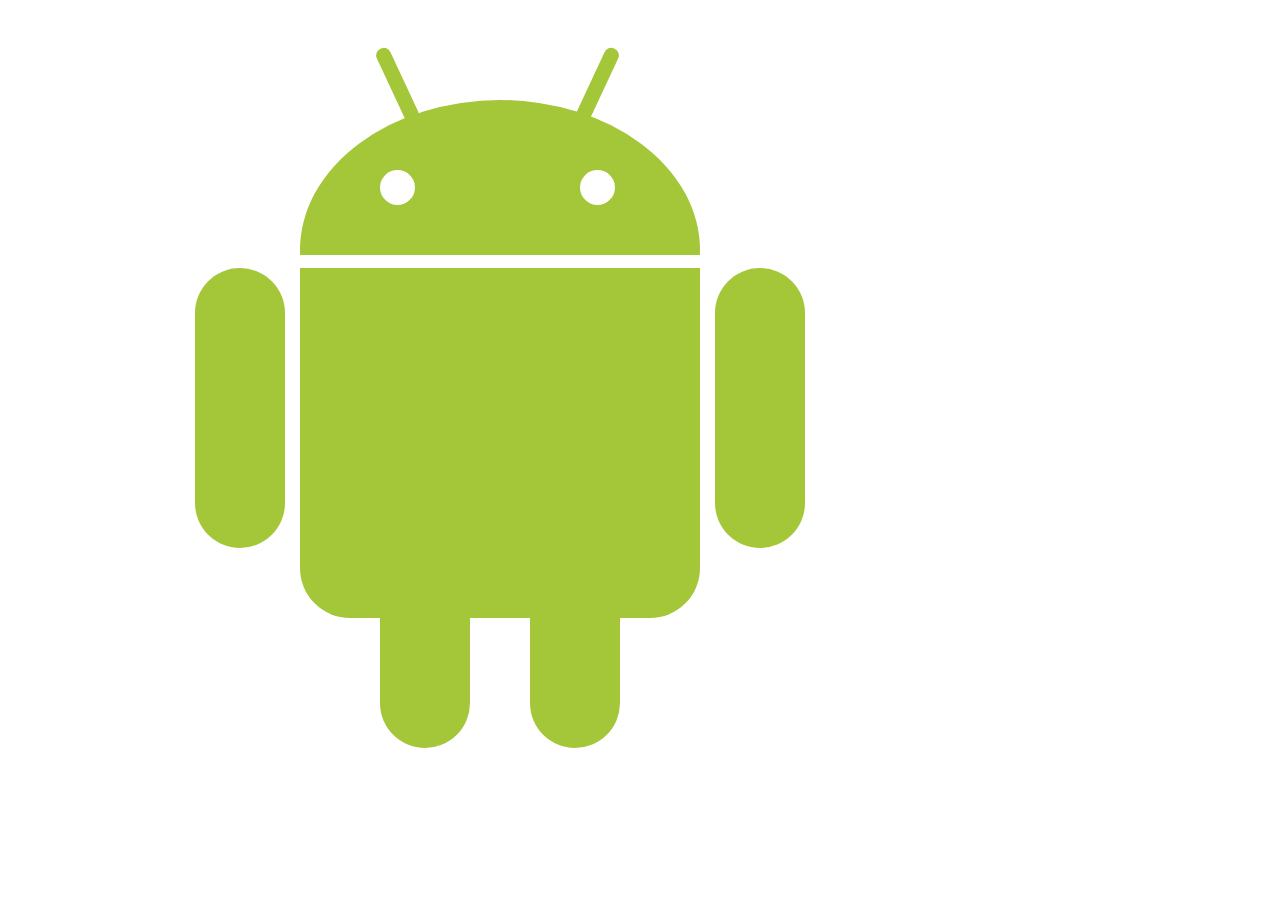
<file: android.html>
<!DOCTYPE html>
<html lang="en">
<head>
	<title>Android Logo</title>
	<link rel="stylesheet" href="css/android.css">
</head>
<body>
	<div id="leftaerial">
	</div>

	<div id="rightaerial">
	</div>

	<div id="head">
	</div>

	<div id="whiteline">
	</div>

	<div id="lefteye">
	</div>

	<div id="righteye">
	</div>

	<div id="corpus">
	</div>

	<div id="leftarm">
	</div>

	<div id="rightarm">
	</div>

	<div id="leftleg">
	</div>

	<div id="rightleg">
	</div>
</body>
</html>
</file>
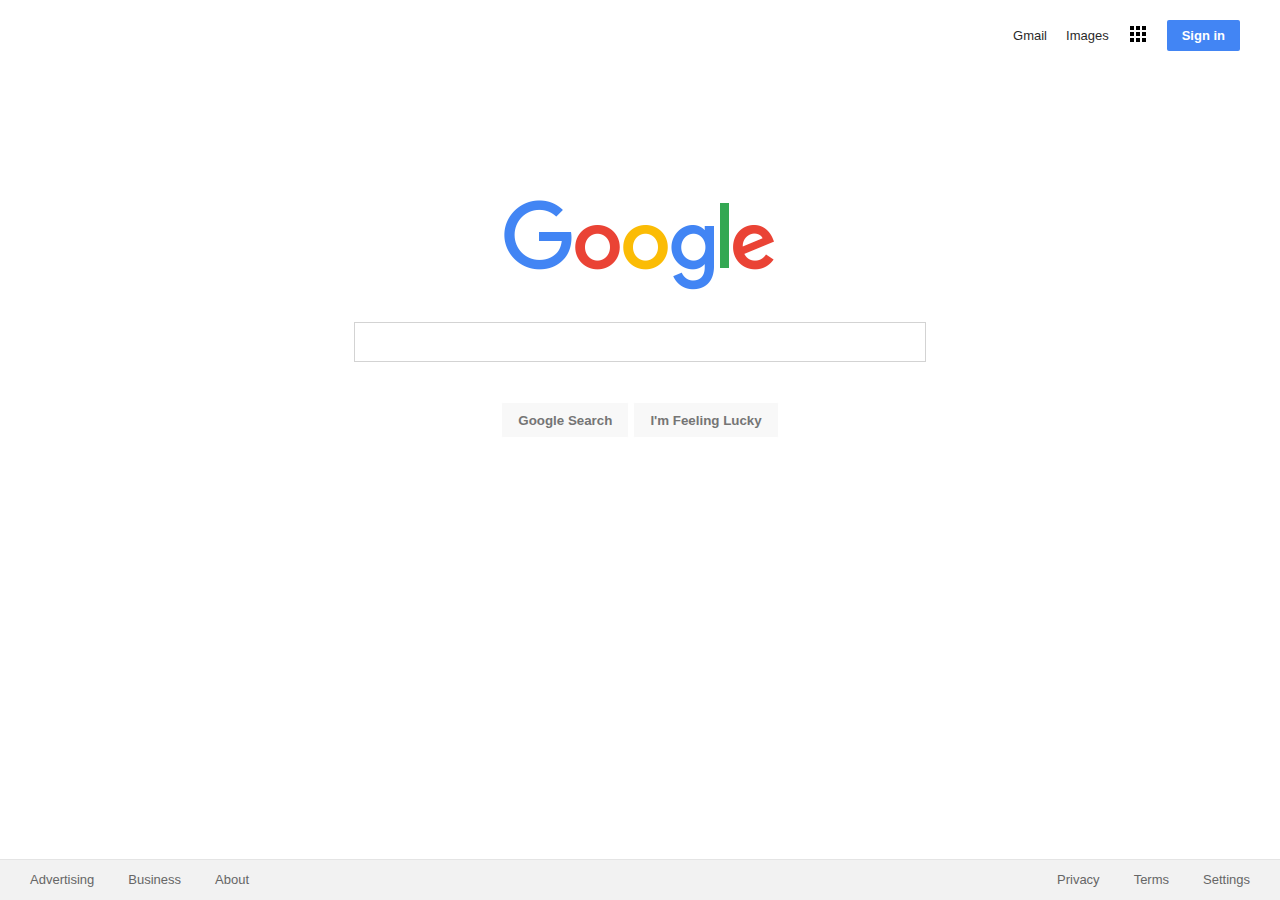
<file: google.html>
<!DOCTYPE html>
<html lang="en">
<head>
<title>Google</title>
<link rel="stylesheet" href="css/google.css"/>
<link rel="icon" type="image/ico" href="img/favicon.ico"/>
</head>
<body>
	<nav id="header">
	<a href="" class="links">Gmail</a>
	<a href="" class="links">Images</a>
	<a href="" ><img src="img/9squares.png" alt="9squares"></a>
	<a href="" >Sign in</a>
	</nav>

	<img id="lettering" src="img/googlelogo.png" alt="googlelogo">

	<form>
		<input type="text"/>
	</form>

	<div id="container">
	<button type="button">Google Search</button>
	<button type="button">I'm Feeling Lucky</button>
	</div>

	<nav id="footer">
		<div id="left">
		<a href="" class="left">Advertising</a>
		<a href="" class="left">Business</a>
		<a href="" class="left">About</a>
		</div>
		<div id="right">
		<a href="" class="right">Privacy</a>
		<a href="" class="right">Terms</a>
		<a href="" class="right">Settings</a>
		</div>
	</nav>
</body>
</html>
</file>
<file: css/android.css>
#leftaerial {
	position: absolute;
	width: 15px;
	height: 80px;
	top: 45px;
	left: 390px;
	border-radius: 7px;
	transform: rotate(155deg);
	background-color: #A4C639;
}

#rightaerial {
	position: absolute;
	width: 15px;
	height: 80px;
	top: 45px;
	left: 590px;
	border-radius: 7px;
	transform: rotate(25deg);
	background-color: #A4C639;
}

#head {
	position: absolute;
	width: 400px;
	height: 300px;
	top: 100px;
	left: 300px;
	border-radius: 50%;
	background-color: #A4C639;

}

#lefteye {
	position: absolute;
	z-index: 150;
	width: 35px;
	height: 35px;
	top: 170px;
	left: 380px;
  	border-radius: 30px;
	background-color: #FFFFFF;
}

#righteye {
	position: absolute;
	z-index: 150;
	width: 35px;
	height: 35px;
	top: 170px;
	left: 580px;
	border-radius: 30px;
	background-color: #FFFFFF;
}

#whiteline {
	position: absolute;
	z-index: 150;
	width: 400px;
	height: 13px;
	top: 255px;
	left: 300px;
	background-color: #FFFFFF;
}

#corpus {
	position: absolute;
	height: 350px;
	width: 400px;
	top: 268px;
	left: 300px;
	border-bottom-left-radius: 50px;
	border-bottom-right-radius: 50px;
	background-color: #A4C639;
}

#leftarm {
	position: absolute;
	height: 280px;
	width: 90px;
	top: 268px;
	left: 195px;
	background-color: #A4C639;
	border-radius: 50px;
}

#rightarm {
	position: absolute;
	height: 280px;
	width: 90px;
	top: 268px;
	left: 715px;
	background-color: #A4C639;
	border-radius: 50px;
}

#leftleg {
	position: absolute;
	height: 130px;
	width: 90px;
	top: 618px;
	left: 380px;
	border-bottom-left-radius: 50px;
	border-bottom-right-radius: 50px;
	background-color: #A4C639;
}

#rightleg {
	position: absolute;
	height: 130px;
	width: 90px;
	top: 618px;
	left: 530px;
	border-bottom-left-radius: 50px;
	border-bottom-right-radius: 50px;
	background-color: #A4C639;
}
</file>
<file: css/google.css>
#header {
	position: absolute;
	top: 20px;
	right: 40px;
}

#header a {
	margin-left: 15px;
	color: black;
	text-decoration: none;
	font-size: 13px;
	font-family: arial, sans-serif;
}

.links {
	opacity: 0.85;
}

#header a:hover {
	text-decoration: underline;
}

#header a:last-child:hover {
	text-decoration: none;
}

#header a:nth-last-child(2) {
	position: relative;
	top: 4px;
	margin-left: 15px;
}

#header a:last-child {
	padding: 8px;
	padding-left: 15px;
	padding-right: 15px;
	color: white;
	background: #4285f4;
	border-radius: 2px;
	font-weight: bold;
}

#lettering {
	display: block;
	margin-top: 200px;
	margin-left: auto;
	margin-right: auto;
	margin-bottom: 30px;	
}

input {
	display: block;
	margin-left: auto;
	margin-right: auto;
	width: 566px;
	height: 36px;
	margin-bottom: 40px;
	background: transparent;
	border: 1px solid lightgrey;
}

#container {
	text-align: center;
}

button {
	height: 36px;
	border: 1px solid #FFFFFF;
	border-radius: 2px;
	background: #F8F8F8;
	font-weight: bold;
	font-family: arial, sans-serif;
	color: #757575;
	padding: 0 16px;
}

button:hover {
	border: 1px solid #C6C6C6;
	color: black;
}

#footer {
	position: absolute;
	bottom: 0;
	left: 0;
	height: 40px;
	width: 100%;
	background: #F2F2F2;
	border-top: 1px solid #E4E4E4;
}

#footer a {
	line-height: 40px;
	text-decoration: none;
	color: #666666;
	font-family: arial, sans-serif;	
	font-size: 13px;
}

#footer a:hover {
	text-decoration: underline;
}

#left {
	position: absolute;
}

#left a {
	padding-left: 30px;
}

#right {
	position: absolute;
	right: 0;
}

#right a {
	padding-right: 30px;
}
</file>
